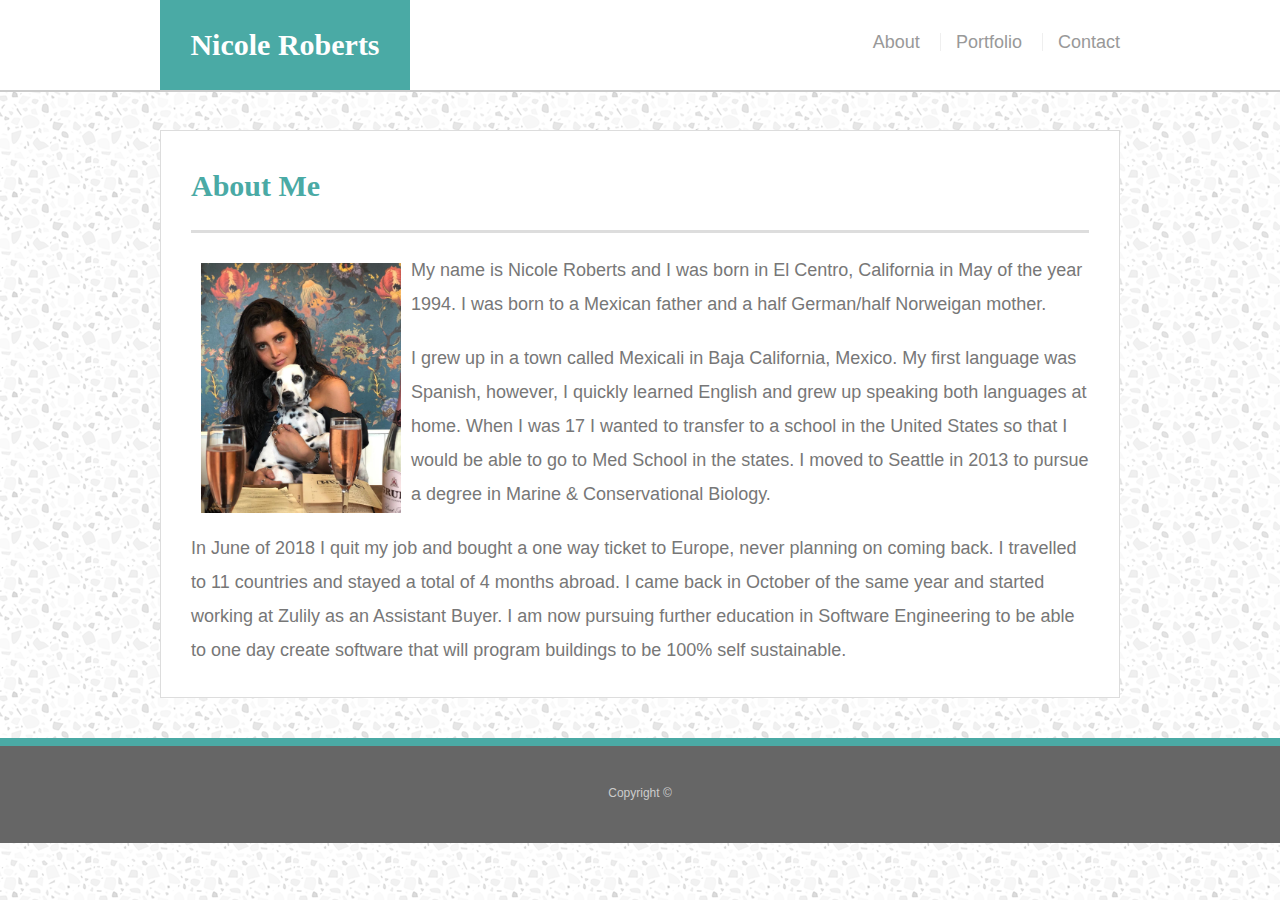
<file: index.html>
<!doctype html>
<html lang="en-us">

<head>
    <meta charset="UTF-8">
    <meta name="viewport" content="width=device-width, initial-scale=1.0">
    <title>About | Nicole Roberts</title>
    <link rel="stylesheet" type="text/css" href="assets/style.css">
</head>

<body>

    <header id="masthead">
        <div class="container">
            <a href="index.html" id="logo">Nicole Roberts</a>
            <nav>
                <a href="index.html">About</a>
                <a href="portfolio.html">Portfolio</a>
                <a href="contact.html">Contact</a>
            </nav>
        </div>
    </header>

    <div id="main-container" class="container">
        <section class="main-section">
            <h1>About Me</h1>

            <img src="assets/images/nicole & percy.jpg" class="auth-image" alt="Nicole & Percy">

            <p>My name is Nicole Roberts and I was born in El Centro, California in May of the year 1994. I was born to
                a Mexican father and a half German/half Norweigan mother.

                <p>I grew up in a town called Mexicali in Baja California, Mexico. My first language was Spanish,
                    however, I quickly learned English and grew up speaking both languages at home.
                    When I was 17 I wanted to transfer to a school in the United States so that I would be able to go to
                    Med School in the states. I moved to Seattle in 2013 to pursue a degree in Marine & Conservational
                    Biology.</p>

                <p>In June of 2018 I quit my job and bought a one way ticket to Europe, never planning on coming back. I
                    travelled to 11 countries and stayed a total of 4 months abroad. I came back in October of the same
                    year and started working at Zulily as an Assistant Buyer.
                    I am now pursuing further education in Software Engineering to be able to one day create software
                    that will program buildings to be 100% self sustainable.</p>

        </section>

    </div>

    <footer>
        <div class="container">
            Copyright &copy;
        </div>
    </footer>
</body>

</html>
</file>
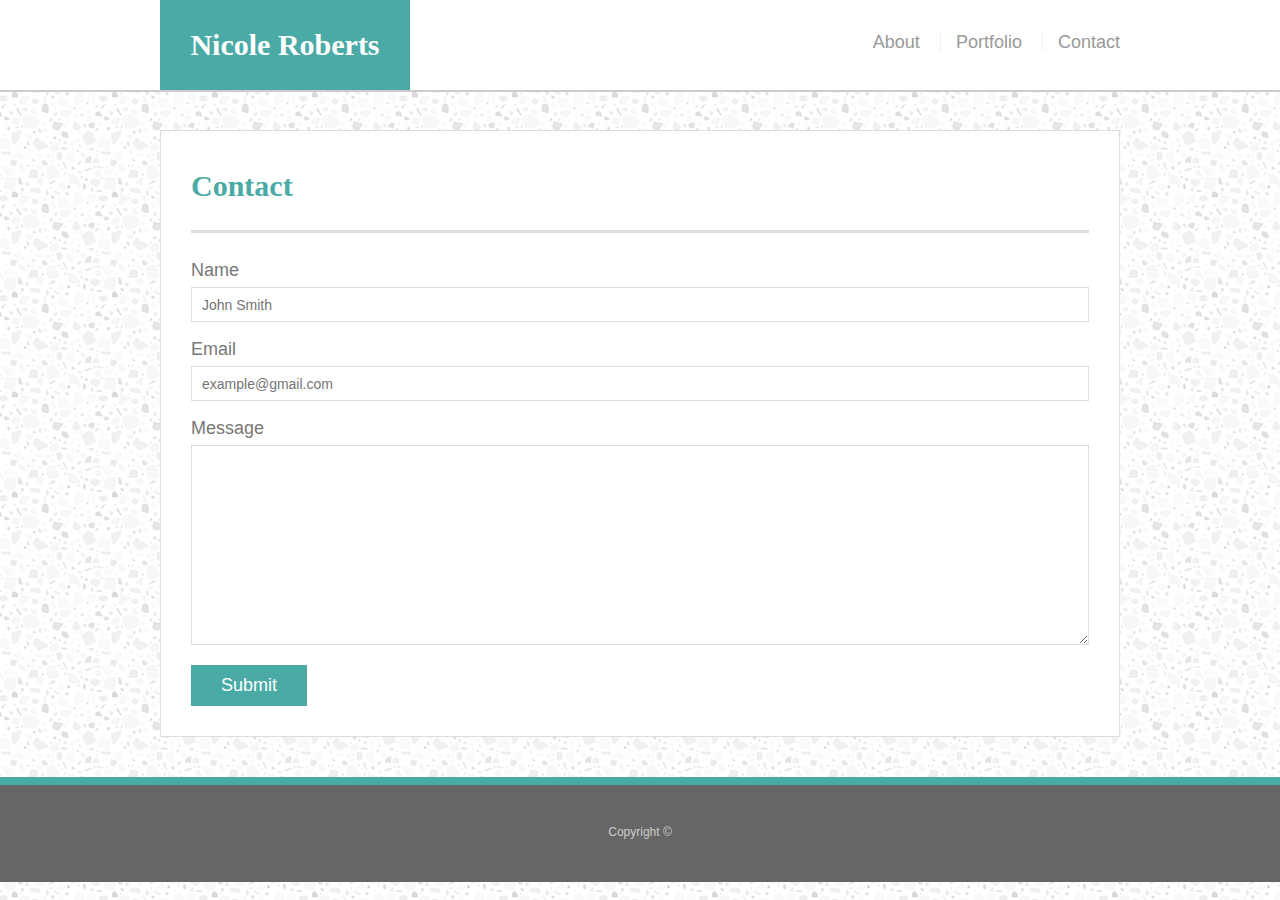
<file: contact.html>
<!doctype html>
<html lang="en-us">

<head>
    <meta charset="UTF-8">
    <meta name="viewport" content="width=device-width, initial-scale=1.0">
    <title>Contact | Nicole Roberts</title>
    <link rel="stylesheet" type="text/css" href="assets/style.css">
</head>

<body>

    <header id="masthead">
        <div class="container">
            <a href="index.html" id="logo">Nicole Roberts</a>
            <nav>
                <a href="index.html">About</a>
                <a href="portfolio.html">Portfolio</a>
                <a href="contact.html">Contact</a>
            </nav>
        </div>
    </header>

    <div id="main-container" class="container">
        <section class="main-section">
            <h1>Contact</h1>

            <form id="contact-form">
                <ul>
                    <li>
                        <label for="name">Name</label>
                        <input type="text" id="name" name="name" placeholder="John Smith" required="required">
                    </li>
                    <li>
                        <label for="email">Email</label>
                        <input type="email" id="email" name="email" placeholder="example@gmail.com" required="required">
                    </li>
                    <li>
                        <label for="message">Message</label>
                        <textarea id="message" name="message" required="required"></textarea>
                    </li>
                </ul>
                <input type="submit">
            </form>

        </section>

    </div>

    <footer>
        <div class="container">
            Copyright &copy;
        </div>
    </footer>
</body>

</html>
</file>
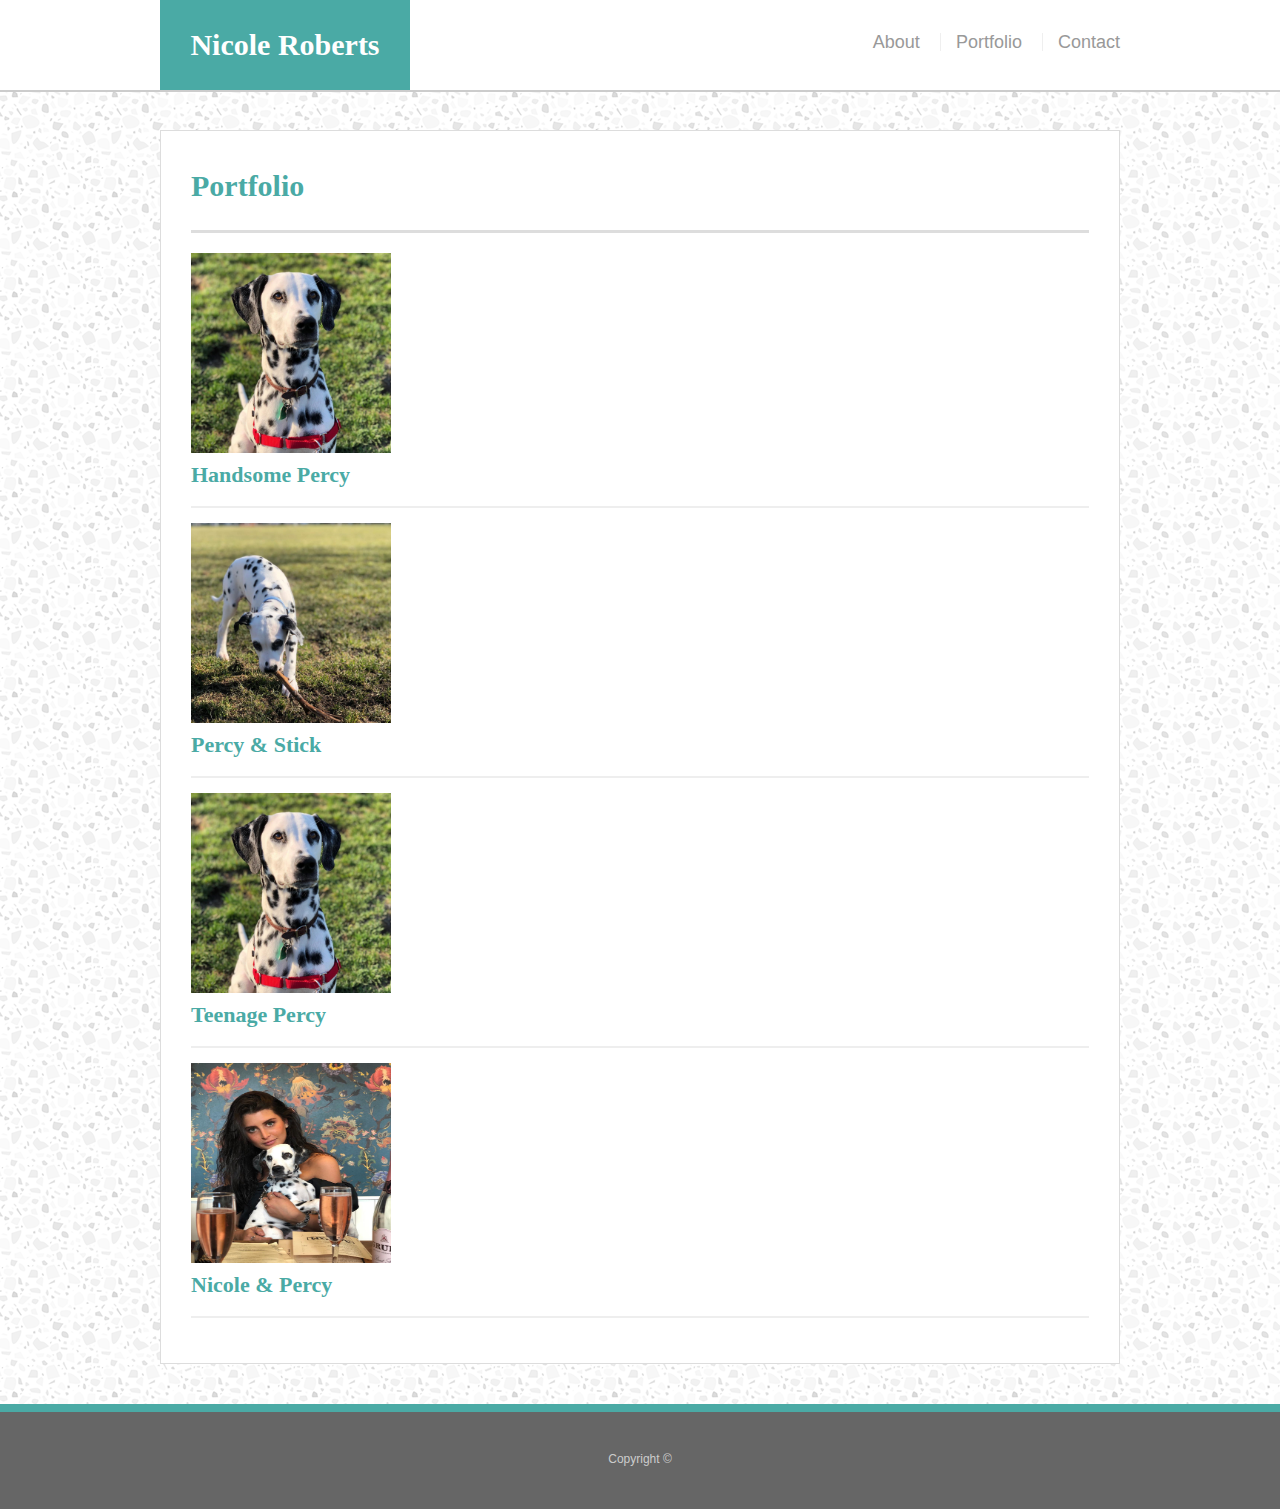
<file: portfolio.html>
<!doctype html>
<html lang="en-us">

<head>
    <meta charset="UTF-8">
    <meta name="viewport" content="width=device-width, initial-scale=1.0">
    <title>Portfolio | Nicole Roberts</title>
    <link rel="stylesheet" type="text/css" href="assets/style.css">
</head>

<body>

    <header id="masthead">
        <div class="container">
            <a href="index.html" id="logo">Nicole Roberts</a>
            <nav>
                <a href="index.html">About</a>
                <a href="portfolio.html">Portfolio</a>
                <a href="contact.html">Contact</a>
            </nav>
        </div>
    </header>

    <div id="main-container" class="container">
        <section class="main-section">
            <h1>Portfolio</h1>

            <div class="work">
                <img src="assets/images/percyportrait.jpg" alt="Handsome Percy">

                <h3>Handsome Percy</h3>
            </div>
            <div class="work">
                <img src="assets/images/percystick.jpg" alt="Percy & Stick">

                <h3>Percy & Stick</h3>
            </div>
            <div class="work">
                <img src="assets/images/teenagepercy.jpg" alt="Teenage Percy">

                <h3>Teenage Percy</h3>
            </div>
            <div class="work">
                <img src="assets/images/nicole & percy.jpg" alt="Nicole & Percy">

                <h3>Nicole & Percy</h3>
            </div>

        </section>

    </div>

    <footer>
        <div class="container">
            Copyright &copy;
        </div>
    </footer>
</body>

</html>
</file>
<file: assets/style.css>
body {
    font-family: Arial, "Helvetica Neue", Helvetica, sans-serif;
    font-size: 18px;
    line-height: 34px;
    color: #777;
    background: url("../assets/images/light-grey-terrazzo.png");
  }
  
  * {
    box-sizing: border-box;
    margin: 0;
  }
  
  /* sticky footer styling */
  
  /* https://css-tricks.com/snippets/css/sticky-footer/ */
  
  html,
  body {
    height: 100%;
  }
  
  .wrapper {
    height: auto !important;
    height: 100%;
    min-height: 100%;
    margin: 0 auto -105px;
  }
  
  footer,
  .push {
    height: 105px;
  }
  
  /* end sticky footer styling */
  
  /* start hover styling */
  
  #logo:hover,
  input[type=submit]:hover {
    background: #5e7f7e;
  }
  
  nav a:hover {
    color: #5e7f7e;
  }
  
  .social:hover {
    cursor: pointer;
    opacity: 0.8;
  }
  
  /* end hover styling  */
  
  /* general styling */
  
  .container {
    width: 100%;
    max-width: 960px;
    margin: 0 auto;
    clear: both;
  }
  
  h1,
  h2,
  h3,
  p {
    margin-bottom: 20px;
  }
  
  p:last-child {
    margin-bottom: 0;
  }
  
  h1,
  h2,
  h3 {
    font-family: Georgia, Times, "Times New Roman", serif;
    font-weight: 700;
    color: #4aaaa5;
  }
  
  h1 {
    padding-bottom: 20px;
    font-size: 30px;
    line-height: 49px;
    border-bottom: 3px solid #ddd;
  }
  
  h2,
  h3 {
    font-size: 22px;
  }
  
  /* header */
  
  #masthead {
    position: fixed;
    z-index: 99;
    width: 100%;
    margin: 0 0 30px;
    overflow: auto;
    color: #fff;
    background: #fff;
    border-bottom: 2px solid #ccc;
  }
  
  #logo {
    float: left;
    width: 250px;
    height: 90px;
    font-family: Georgia, Times, "Times New Roman", serif;
    font-size: 30px;
    font-weight: 700;
    line-height: 90px;
    color: #fff;
    text-align: center;
    text-decoration: none;
    background: #4aaaa5;
  }
  
  nav {
    float: right;
    margin-top: 25px;
  }
  
  nav a {
    display: inline-block;
    padding-left: 15px;
    margin-left: 15px;
    line-height: 18px;
    color: #999;
    text-decoration: none;
    border-left: 1px solid #efefef;
  }
  
  nav a:first-child {
    border-left: 0 none;
  }
  
  /* footer */
  
  footer {
    padding: 30px 0;
    clear: both;
    font-size: 12px;
    color: #fff;
    color: #ccc;
    text-align: center;
    background: #666;
    border-top: 8px solid #4aaaa5;
  }
  
  /* sidebar */
  
  .sidebar {
    float: right;
    width: 100%;
    max-width: 270px;
    padding: 30px;
    margin-bottom: 20px;
    background: #fff;
    border: 1px solid #ddd;
  }
  
  h3,
  .sidebar h2 {
    padding-bottom: 20px;
    margin-bottom: 15px;
    line-height: 22px;
    border-bottom: 2px solid #eee;
  }
  
  .social {
    width: 62px;
    height: 62px;
    margin-top: 8px;
    margin-right: 5px;
  }
  
  .social:last-child {
    margin-right: 0;
  }
  
  /* main */
  
  #main-container {
    padding-top: 130px;
  }

  img{
      width: 200px;
      height: 200px;
  }

  .auth-image{
      float: left;
      margin: 10px;
      height: 250px;
  }
  
  .main-section {
    float: left;
    width: 100%;
    /* max-width: 650px; */
    padding: 30px;
    margin: 0 0 40px;
    background: #fff;
    border: 1px solid #ddd;
  }
  
  /* contact page */
  
  #contact-form ul {
    margin-bottom: 20px;
    list-style-type: none;
    padding: 0px;
  }
  
  #contact-form li {
    margin-bottom: 10px;
  }
  
  label,
  input[type=text],
  input[type=email],
  textarea {
    display: block;
    width: 100%;
  }
  
  input[type=text],
  input[type=email],
  textarea {
    height: 35px;
    padding: 0 10px;
    font-size: 14px;
    border: 1px solid #ddd;
  }
  
  textarea {
    height: 200px;
  }
  
  input[type=submit] {
    padding: 10px 30px;
    font-size: 18px;
    color: #fff;
    cursor: pointer;
    background: #4aaaa5;
    border: 0 none;
  }

  @media screen and (max-width: 980px) {
    #logo{
        position: static;
        width: 100%
    }
     nav{
        float: left;
    }
    .main-section{
        text-align:left;
    }
  }

  @media screen and (max-width: 768px){
    #logo{
        position: static;
        width: 100%;
    }
    }

  @media (max-width: 640px){
      .auth-image{
          size:50%;
      }
      #logo{
          position: static;
          width: 100%;
      }
      .work{
        width:95%;
        margin: auto;
      }
      .nav a{
          float: none;
          width: 100%;
      }
     
  }
</file>
